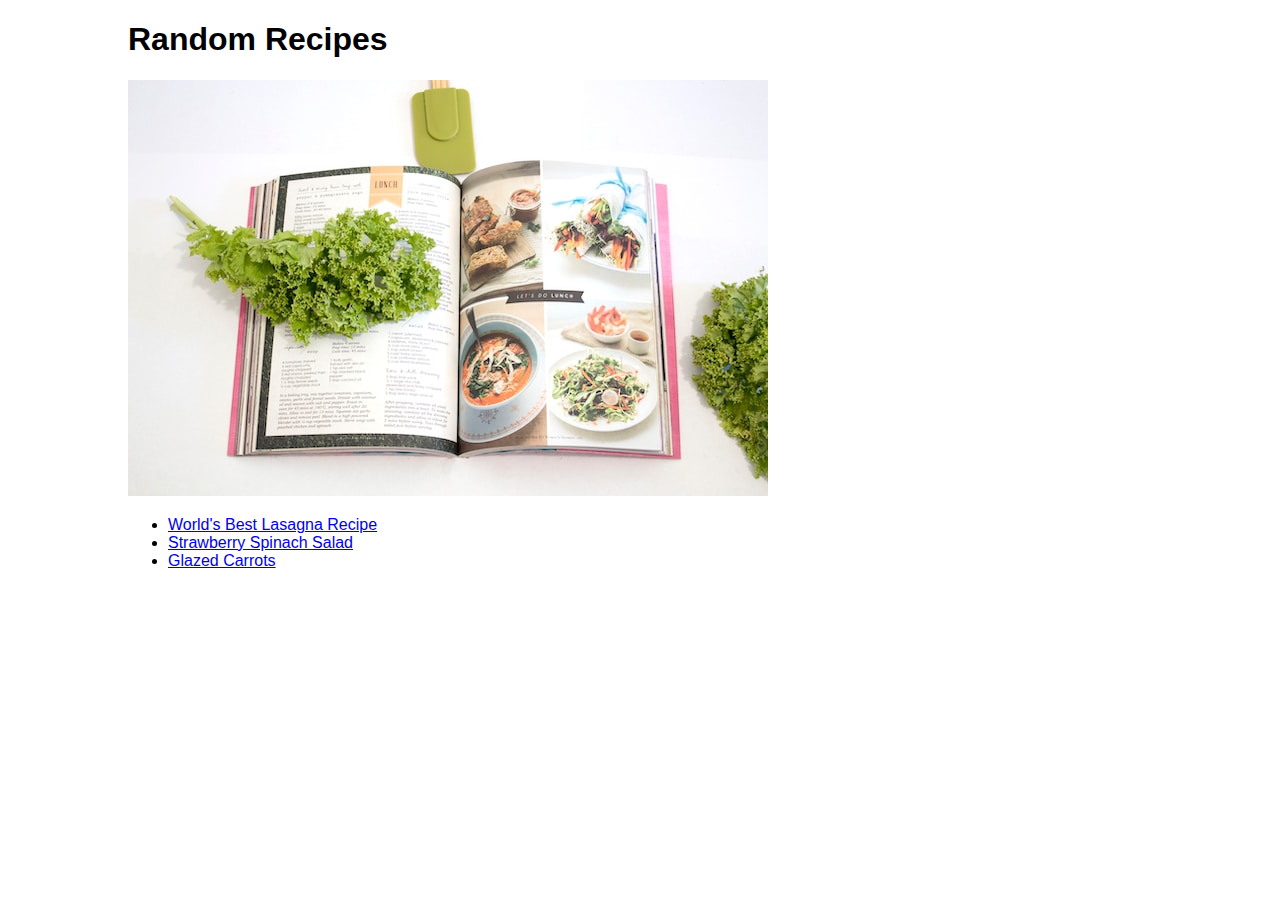
<file: index.html>
<!DOCTYPE html>

<html lang="en">
    <head>
        <meta charset="utf-8">
        <title>My First Recipe Website</title>
        <link rel="stylesheet" href="style.css">
    </head>

    <body>
        <h1>Random Recipes</h1>
        <img src="img/recipe.jpg" alt="cookbook">
        <ul>
            <li><a href="recipes/lasagna.html">World's Best Lasagna Recipe</a></li>
            <li><a href="recipes/salad.html">Strawberry Spinach Salad</a></li>
            <li><a href="recipes/carrots.html">Glazed Carrots</a></li>
        </ul>
        
    </body>
</html>
</file>
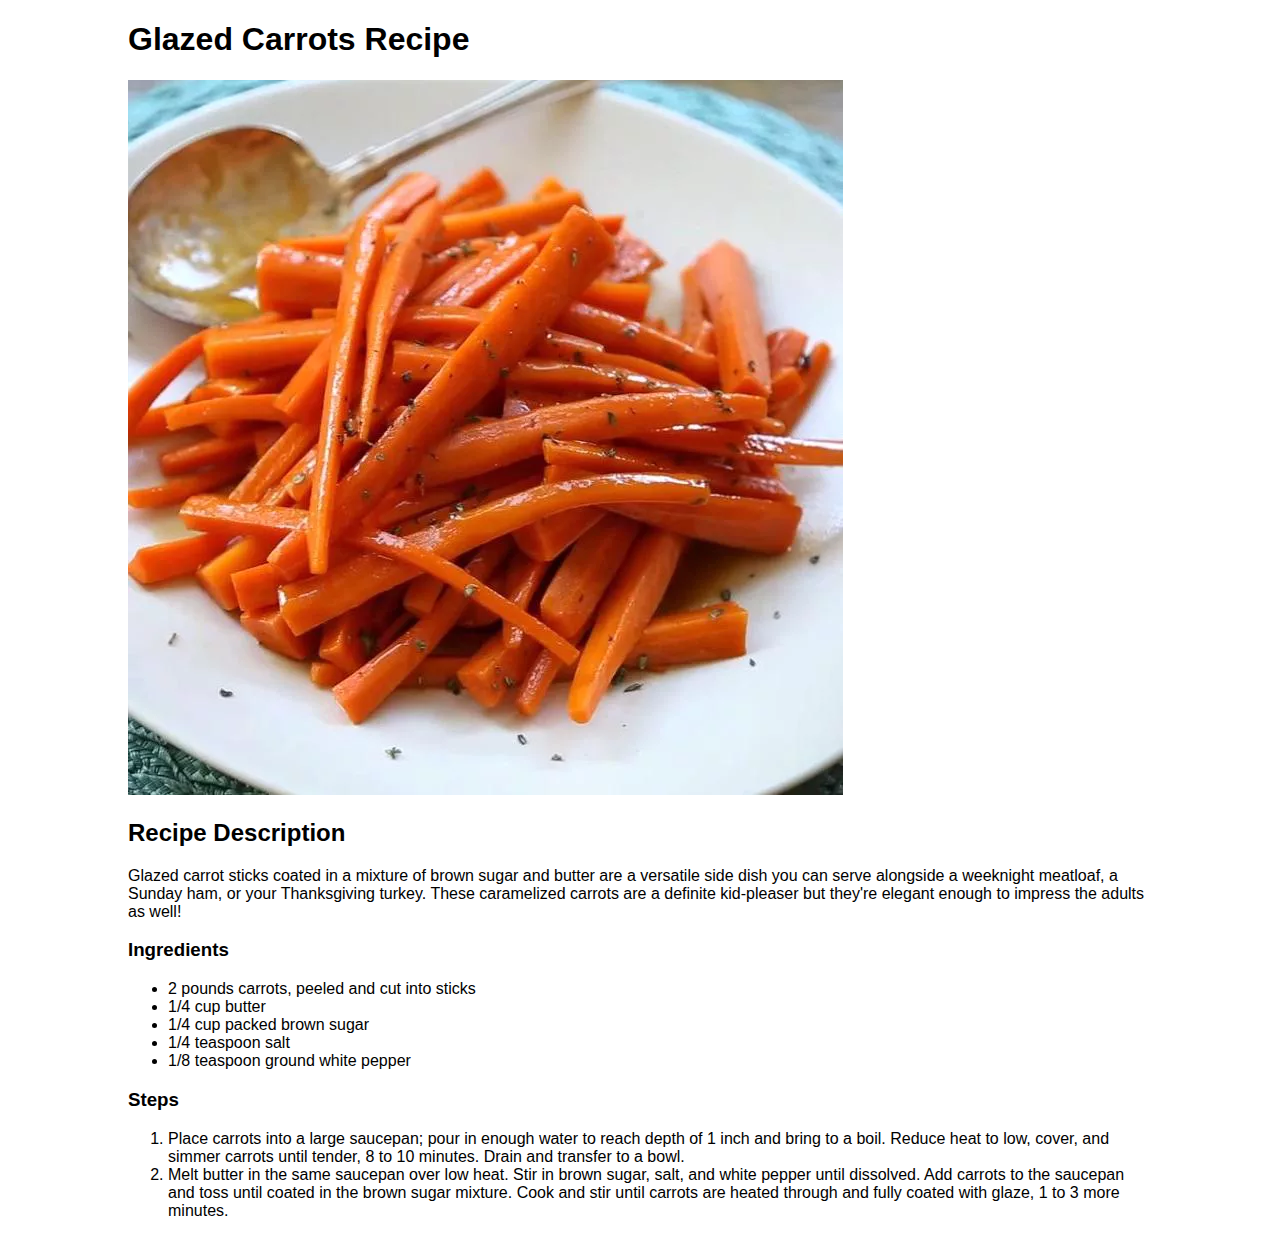
<file: recipes/carrots.html>
<!DOCTYPE html>

<html lang="en">
    <head>
        <meta charset="utf-8">
        <title>Glazed Carrots Recipe</title>
        <link rel="stylesheet" href="../style.css">
    </head>
    <body>
        <h1>Glazed Carrots Recipe</h1>
        <img src="../img/carrots.webp" alt="Glazed Carrots">
        <h2>Recipe Description</h2>
        <p>Glazed carrot sticks coated in a mixture of brown sugar and butter are a versatile side dish you can serve alongside a weeknight meatloaf, a Sunday ham, or your Thanksgiving turkey. These caramelized carrots are a definite kid-pleaser but they're elegant enough to impress the adults as well!</p>
        <h3>Ingredients</h3>
        <ul>
            <li>2 pounds carrots, peeled and cut into sticks</li>
            <li>1/4 cup butter</li>
            <li>1/4 cup packed brown sugar</li>
            <li>1/4 teaspoon salt</li>
            <li>1/8 teaspoon ground white pepper</li>
        </ul>
        <h3>Steps</h3>
        <ol>
            <li>Place carrots into a large saucepan; pour in enough water to reach depth of 1 inch and bring to a boil. Reduce heat to low, cover, and simmer carrots until tender, 8 to 10 minutes. Drain and transfer to a bowl.</li>
            <li>Melt butter in the same saucepan over low heat. Stir in brown sugar, salt, and white pepper until dissolved. Add carrots to the saucepan and toss until coated in the brown sugar mixture. Cook and stir until carrots are heated through and fully coated with glaze, 1 to 3 more minutes.</li>
        </ol>
    </body>
</html>
</file>
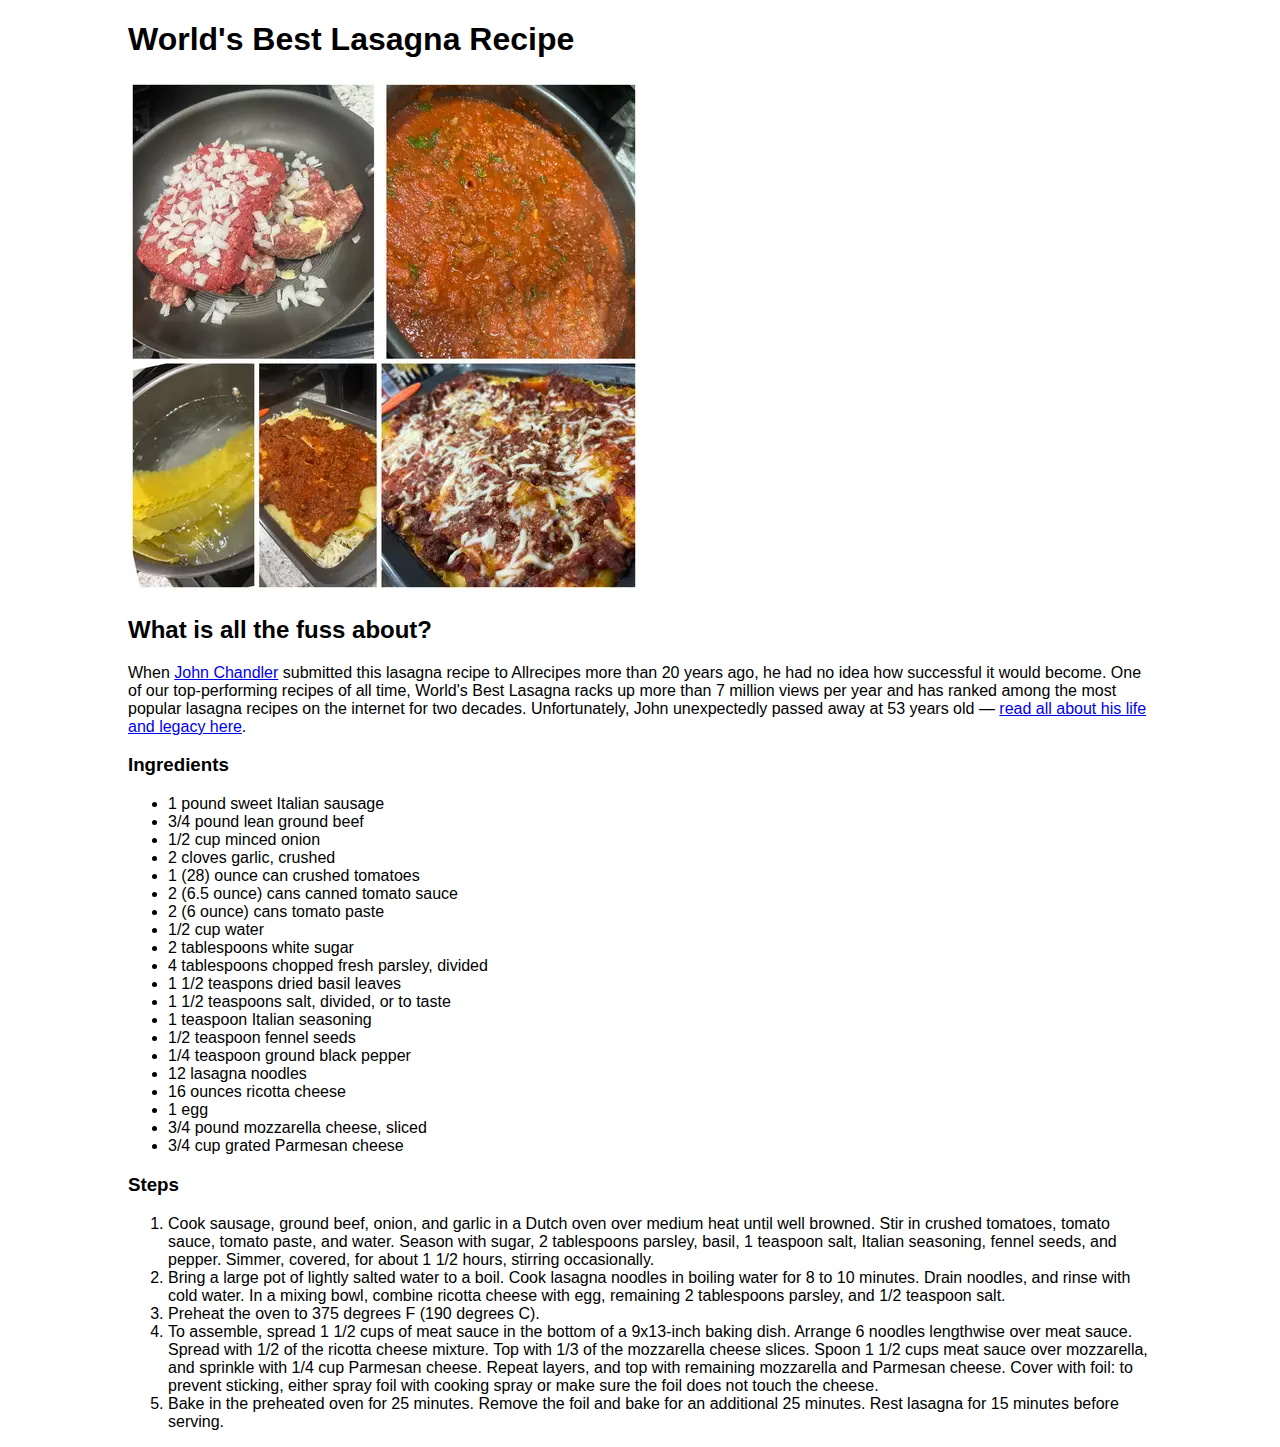
<file: recipes/lasagna.html>
<!DOCTYPE html>
<html lang="en">
<head>
    <meta charset="UTF-8">
    <title>World's Best Lasagna Recipe</title>
    <link rel="stylesheet" href="../style.css">
</head>
<body>
    <h1>World's Best Lasagna Recipe</h1>
    <img src="../img/lasagna.webp" alt="Tasty looking lasagna">
    <h2>What is all the fuss about?</h2>
    <p>When <a href="https://www.allrecipes.com/cook/177901">John Chandler</a> submitted this lasagna recipe to Allrecipes more than 20 years ago, he had no idea how successful it would become. One of our top-performing recipes of all time, World's Best Lasagna racks up more than 7 million views per year and has ranked among the most popular lasagna recipes on the internet for two decades. Unfortunately, John unexpectedly passed away at 53 years old — <a href="https://www.allrecipes.com/longform/john-chandler-worlds-best-lasagna/">read all about his life and legacy here</a>.</p>
    <h3>Ingredients</h3>
    <ul>
        <li>1 pound sweet Italian sausage</li>
        <li>3/4 pound lean ground beef</li>
        <li>1/2 cup minced onion</li>
        <li>2 cloves garlic, crushed</li>
        <li>1 (28) ounce can crushed tomatoes</li>
        <li>2 (6.5 ounce) cans canned tomato sauce</li>
        <li>2 (6 ounce) cans tomato paste</li>
        <li>1/2 cup water</li>
        <li>2 tablespoons white sugar</li>
        <li>4 tablespoons chopped fresh parsley, divided</li>
        <li>1 1/2 teaspons dried basil leaves</li>
        <li>1 1/2 teaspoons salt, divided, or to taste</li>
        <li>1 teaspoon Italian seasoning</li>
        <li>1/2 teaspoon fennel seeds</li>
        <li>1/4 teaspoon ground black pepper</li>
        <li>12 lasagna noodles</li>
        <li>16 ounces ricotta cheese</li>
        <li>1 egg</li>
        <li>3/4 pound mozzarella cheese, sliced</li>
        <li>3/4 cup grated Parmesan cheese</li>
    </ul>
    <h3>Steps</h3>
    <ol>
        <li>Cook sausage, ground beef, onion, and garlic in a Dutch oven over medium heat until well browned. Stir in crushed tomatoes, tomato sauce, tomato paste, and water. Season with sugar, 2 tablespoons parsley, basil, 1 teaspoon salt, Italian seasoning, fennel seeds, and pepper. Simmer, covered, for about 1 1/2 hours, stirring occasionally.</li>
        <li>Bring a large pot of lightly salted water to a boil. Cook lasagna noodles in boiling water for 8 to 10 minutes. Drain noodles, and rinse with cold water. In a mixing bowl, combine ricotta cheese with egg, remaining 2 tablespoons parsley, and 1/2 teaspoon salt.</li>
        <li>Preheat the oven to 375 degrees F (190 degrees C).</li>
        <li>To assemble, spread 1 1/2 cups of meat sauce in the bottom of a 9x13-inch baking dish. Arrange 6 noodles lengthwise over meat sauce. Spread with 1/2 of the ricotta cheese mixture. Top with 1/3 of the mozzarella cheese slices. Spoon 1 1/2 cups meat sauce over mozzarella, and sprinkle with 1/4 cup Parmesan cheese. Repeat layers, and top with remaining mozzarella and Parmesan cheese. Cover with foil: to prevent sticking, either spray foil with cooking spray or make sure the foil does not touch the cheese.</li>
        <li>Bake in the preheated oven for 25 minutes. Remove the foil and bake for an additional 25 minutes. Rest lasagna for 15 minutes before serving.</li>
    </ol>
</body>
</html>
</file>
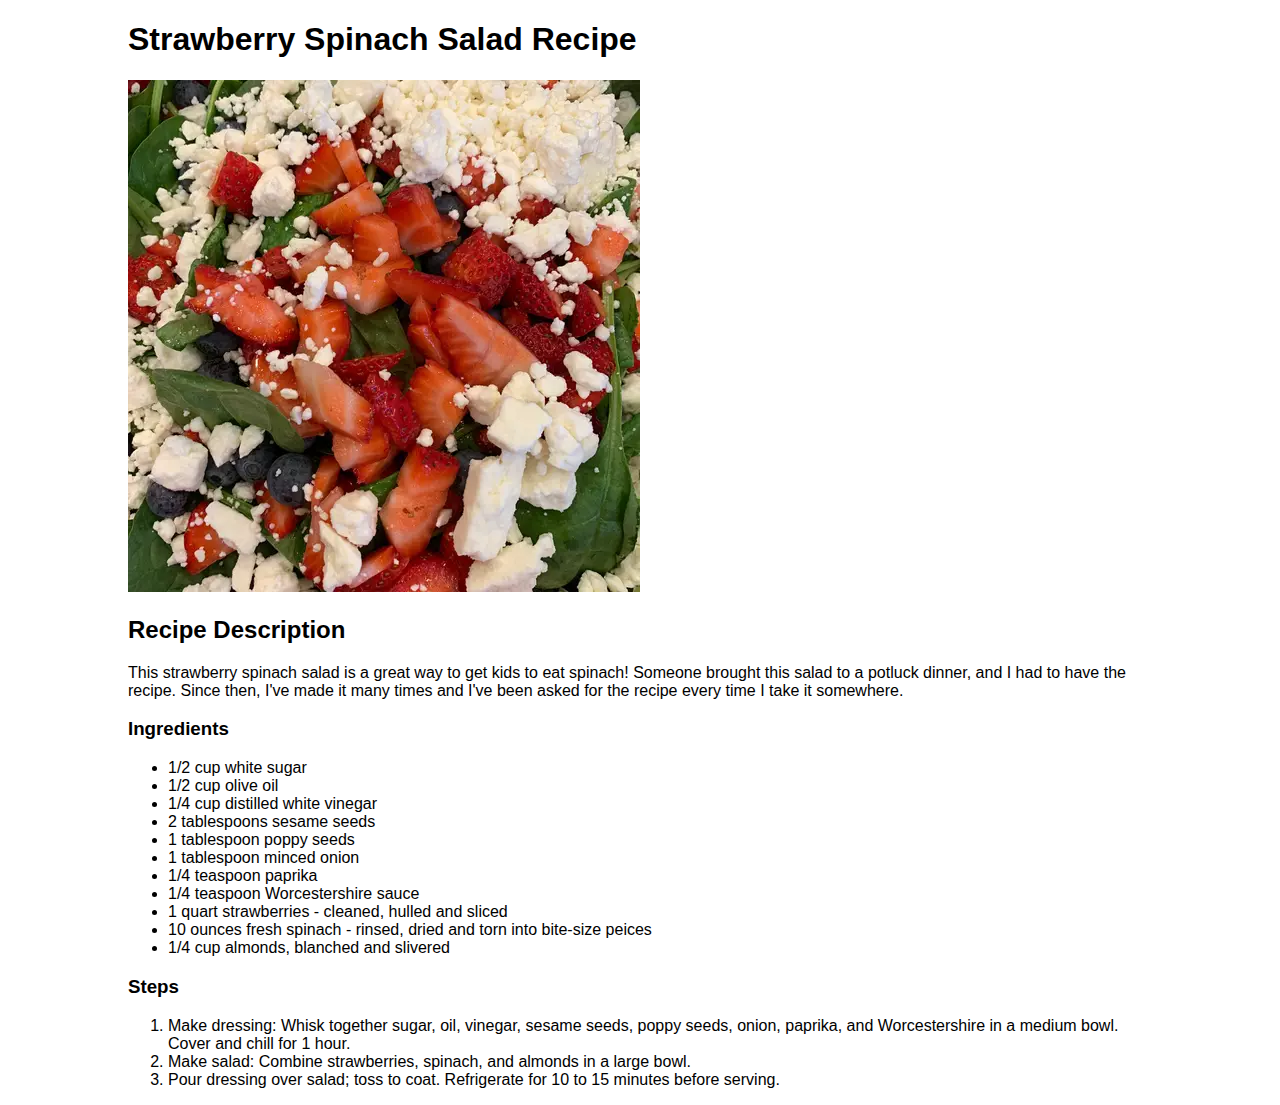
<file: recipes/salad.html>
<!DOCTYPE html>

<html lang="en">
    <head>
        <meta charset="utf-8">
        <title>Strawberry Spinach Salad Recipe</title>
        <link rel="stylesheet" href="../style.css">
    </head>
    <body>
        <h1>Strawberry Spinach Salad Recipe</h1>
        <img src="../img/salad.webp" alt="Strawberry Spinach Salad Finished Image">
        <h2>Recipe Description</h2>
        <p>This strawberry spinach salad is a great way to get kids to eat spinach! Someone brought this salad to a potluck dinner, and I had to have the recipe. Since then, I've made it many times and I've been asked for the recipe every time I take it somewhere.</p>
        <h3>Ingredients</h3>
        <ul>
            <li>1/2 cup white sugar</li>
            <li>1/2 cup olive oil</li>
            <li>1/4 cup distilled white vinegar</li>
            <li>2 tablespoons sesame seeds</li>
            <li>1 tablespoon poppy seeds</li>
            <li>1 tablespoon minced onion</li>
            <li>1/4 teaspoon paprika</li>
            <li>1/4 teaspoon Worcestershire sauce</li>
            <li>1 quart strawberries - cleaned, hulled and sliced</li>
            <li>10 ounces fresh spinach - rinsed, dried and torn into bite-size peices</li>
            <li>1/4 cup almonds, blanched and slivered</li>
        </ul>
        <h3>Steps</h3>
        <ol>
            <li>Make dressing: Whisk together sugar, oil, vinegar, sesame seeds, poppy seeds, onion, paprika, and Worcestershire in a medium bowl. Cover and chill for 1 hour.</li>
            <li>Make salad: Combine strawberries, spinach, and almonds in a large bowl.</li>
            <li>Pour dressing over salad; toss to coat. Refrigerate for 10 to 15 minutes before serving.</li>
        </ol>
    </body>
</html>
</file>
<file: style.css>
body {
    font-family: Roboto, sans-serif;
    max-width: 1200px;
    margin: auto;
    padding-left: 10%;
    padding-right: 10%;
}
</file>
